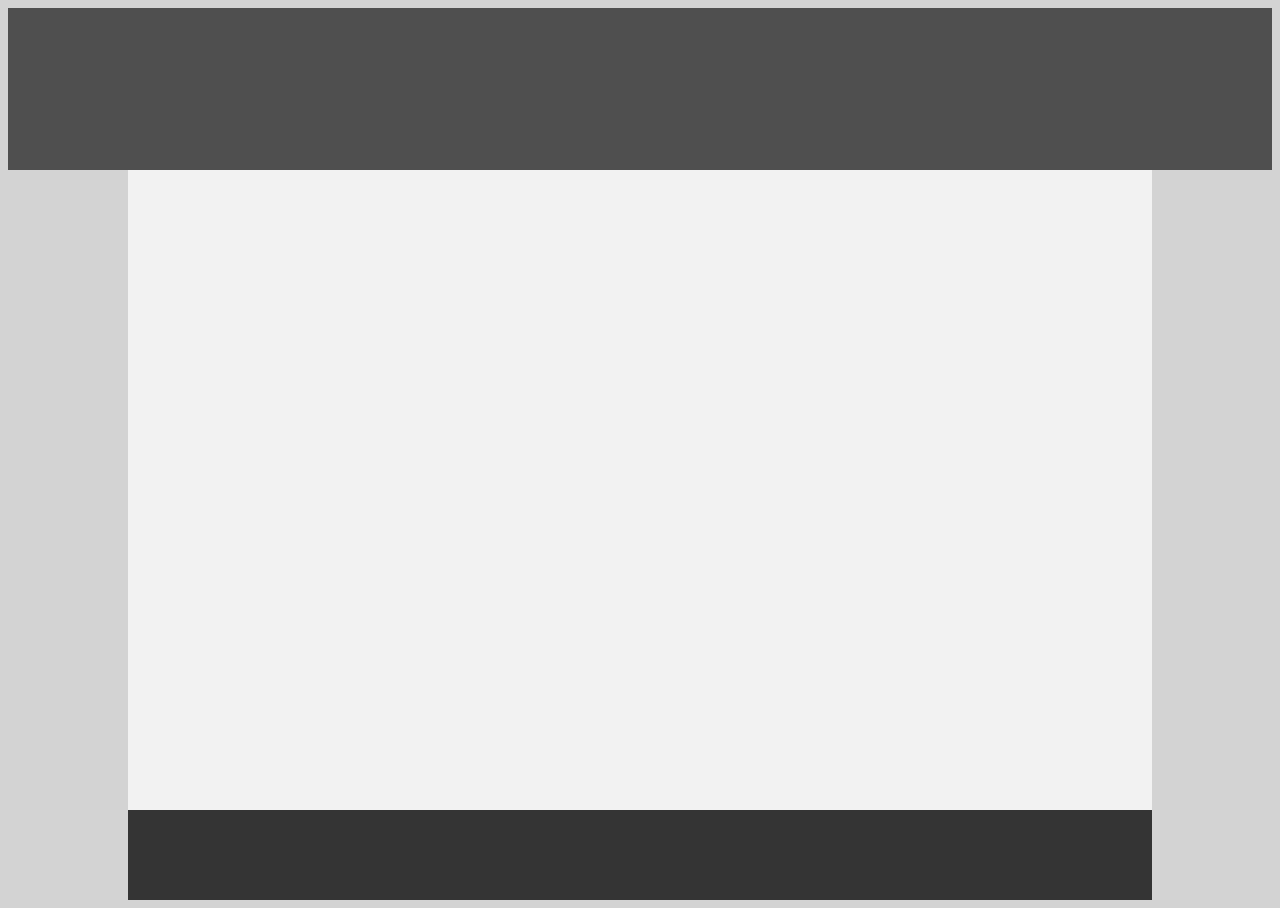
<file: first/index.html>
<!DOCTYPE html>
<html lang="en">
<head>
    <link rel="stylesheet" href="index.css">
    
    <title>Trial the First</title>
</head>
<body>
    <div class="header"></div>
    <div class="center"></div>
    <div class="footer"></div>
</body>
</html>
</file>
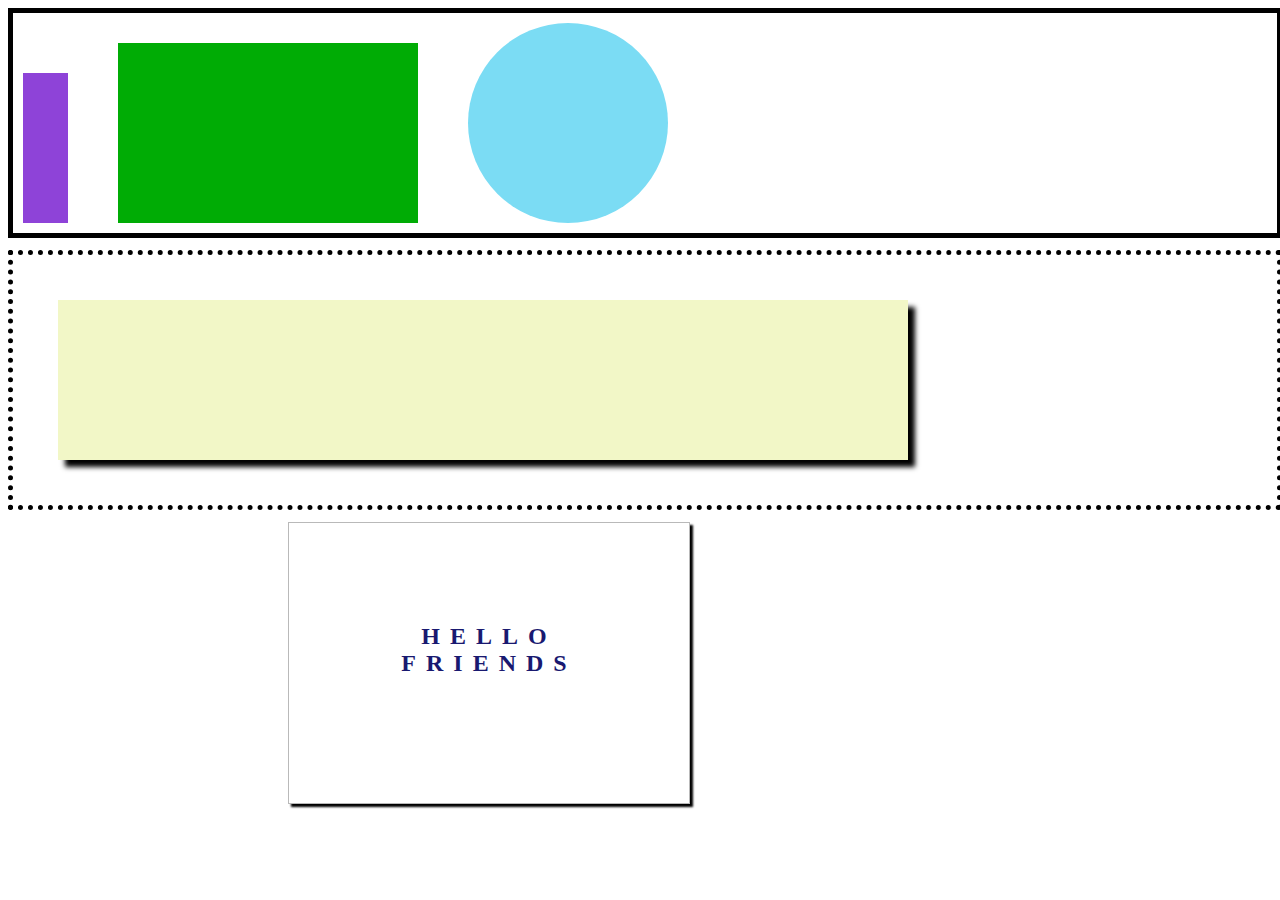
<file: second/index.html>
<!DOCTYPE html>
<html lang="en">
<head>
    <link rel="stylesheet" href="index.css">
    <title>Trial the Second</title>
</head>
<body>
    <div class="header">
        <div class="vertPurpRec"></div>
        <div class="bigGreenRec"></div>
        <div class="circle"></div>
    </div>
    <div class="center">
        <div class="centerRec"></div>
    </div>
    <div class="bottom">
        <h2>HELLO FRIENDS</h2>
    </div>
</body>
</html>
</file>
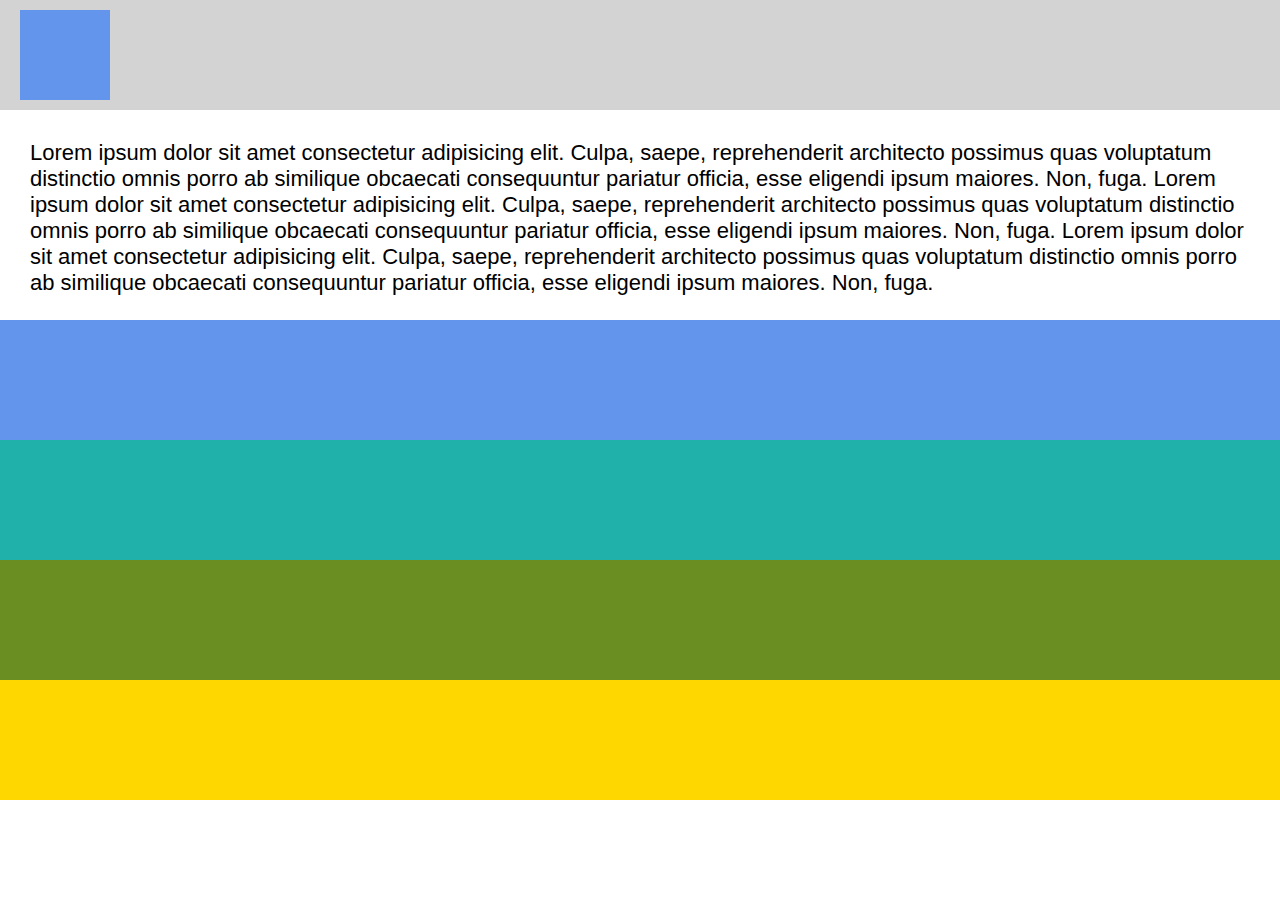
<file: third/index.html>
<!DOCTYPE html>
<html lang="en">
<head>
    <link rel="stylesheet" href="index.css">
    <title>Trial the Third</title>
</head>
<body>
    <div class="header">
        <div class="blueBox">

        </div>
    </div>
    
    <div class="textContainer">
        <p>Lorem ipsum dolor sit amet consectetur adipisicing elit. Culpa, saepe, reprehenderit architecto possimus quas voluptatum distinctio omnis porro ab similique obcaecati consequuntur pariatur officia, esse eligendi ipsum maiores. Non, fuga.
        Lorem ipsum dolor sit amet consectetur adipisicing elit. Culpa, saepe, reprehenderit architecto possimus quas voluptatum distinctio omnis porro ab similique obcaecati consequuntur pariatur officia, esse eligendi ipsum maiores. Non, fuga.
        Lorem ipsum dolor sit amet consectetur adipisicing elit. Culpa, saepe, reprehenderit architecto possimus quas voluptatum distinctio omnis porro ab similique obcaecati consequuntur pariatur officia, esse eligendi ipsum maiores. Non, fuga. 
        </p>
    </div>
    
    <div class="blue bar">

    </div>
    
    <div class="teal bar">

    </div>

    <div class="olive bar">

    </div>

    <div class="gold bar">

    </div>
</body>
</html>
</file>
<file: first/index.css>
.header  {
    background-color: #4F4F4F;
    height: 18vh;
}

.center {
    background-color: #F2F2F2;
    padding: 50px;
    margin-left: 120px;
    margin-right: 120px;
    height: 60vh;
}

body {
    background-color: #D3D3D3;
}

.footer {
    background-color: #343434;
    margin-left: 120px;
    margin-right: 120px;
    height: 10vh;
}
</file>
<file: second/index.css>
.header {
    border: 5px solid black;
    height: 220px;
    width: 100%;
}

.vertPurpRec {
   background-color: #8E43D8;
   margin-left: 10px;
   margin-top: 60px;
   height: 150px;
   width: 45px;
   float: left;  
}

.bigGreenRec {
    background-color: #00AC05;
    width: 300px;
    height: 180px;
    margin-left: 50px;
    margin-top: 30px;
    float: left;
}

.circle {
    background-color: #7BDCF4;
    border-radius: 100px;
    width: 200px;
    height: 200px;
    margin-left: 50px;
    margin-top: 10px;
    float: left;
}

.center {
    border: 5px dotted black;
    height: 250px;
    width: 100%;
    margin-top: 12px;
}

.centerRec {
    background-color: #F2F7C7;
    width: 850px;
    height: 160px;
    margin-left: 45px;
    margin-top: 45px;
    box-shadow: 7px 7px 5px;
}

.bottom {
    border: 1px solid;
    border-color: #B9B9B9;
    box-shadow: 3px 3px 2px;  
    margin: 12px 280px 15px 280px; 
    height: 280px;
    width: 400px;
}

.bottom h2 {
    font-family: 'Times New Roman', Times, serif;
    text-align: center;
    letter-spacing: 10px;
    color: midnightblue;
    padding: 80px;
}
</file>
<file: third/index.css>
body, html {
    margin: 0;
}

.header {
    background-color: lightgrey;
    width: 100%;
    height: 100px;
    padding-top: 10px;
}

.blueBox {
    margin-left: 20px;
    width: 90px;
    height: 90px;
    background-color: cornflowerblue;
}

.textContainer {
    width: 100%;
    height: 180px;
    background-color: white;
}

.textContainer p {
    margin: 30px;
    font-size: 22px;
    font-family: 'Gill Sans', 'Gill Sans MT', Calibri, 'Trebuchet MS', sans-serif
}

.bar {
    width: 100%;
    height: 120px;
}

.blue {
    background-color: cornflowerblue;
}

.teal {
    background-color: lightseagreen; 
}

.olive {
    background-color: olivedrab;
}

.gold {
    background-color: gold;
}
</file>
